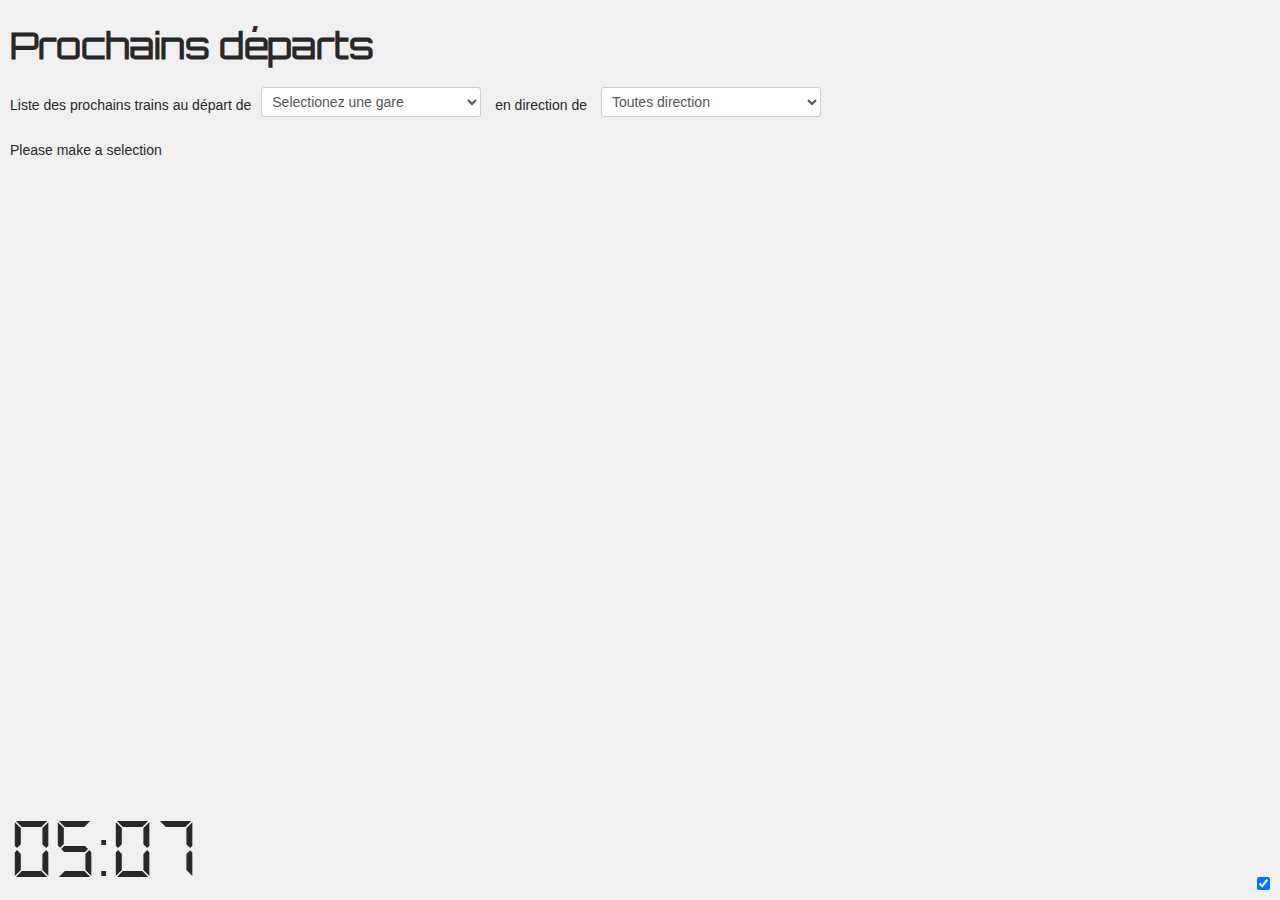
<file: index.htm>
<!DOCTYPE html>
<!--[if lt IE 7]>      <html class="no-js lt-ie9 lt-ie8 lt-ie7"> <![endif]-->
<!--[if IE 7]>         <html class="no-js lt-ie9 lt-ie8"> <![endif]-->
<!--[if IE 8]>         <html class="no-js lt-ie9"> <![endif]-->
<!--[if gt IE 8]><!--> <html class="no-js"> <!--<![endif]-->
<head>
    <meta charset="utf-8">
    <meta http-equiv="X-UA-Compatible" content="IE=edge,chrome=1">
    <title>Prochains Départs</title>
    <meta name="description" content="">
    <meta name="viewport" content="width=device-width">

    <link rel="stylesheet" href="assets/css/bootstrap.min.css">
    <link rel="stylesheet" href="assets/css/bootstrap-responsive.min.css">
    <link rel="stylesheet" href="assets/css/main.css">
    <link rel="stylesheet" href="assets/css/default.css">
    <link rel="stylesheet" href="assets/css/digitalClock.css">

    <script src="assets/js/vendor/modernizr-2.6.1-respond-1.1.0.min.js"></script>
</head>
<body class="">
<!--[if lt IE 9]>
<p class="chromeframe">You are using an outdated browser. <a href="http://browsehappy.com/">Upgrade your browser today</a> or <a href="http://www.google.com/chromeframe/?redirect=true">install Google Chrome Frame</a> to better experience this site.</p>
<![endif]-->
<div class="row-fluid">
    <div class="span12 mainTitle"><h1>Prochains départs</h1></div>
</div>
<div id="mainView"></div>

<div class="logger" style="display:none;">
    <ul>
    </ul>
</div>


<script src="assets/js/libs/jQuery.js"></script>

<script src="assets/js/vendor/bootstrap.min.js"></script>
<script src="assets/js/plugins.js"></script>
<script src="assets/js/main.js"></script>

<script>
    function log(text){
        var date = new Date();
        var line = '<span class="time">'+date.toString()+'</span><span class="log">'+text+'</span>' ;
        var el = document.createElement('li');
        el.innerHTML = line ;

        $('.logger').first().find('ul').prepend(el)
    }
    log('Logger start')

</script>
<script src="assets/js/libs/u.js"></script>
<script src="assets/js/libs/backBone.js"></script>
<script src="assets/js/libs/uniqid.js"></script>
<script src="assets/js/app.js"></script>

<script>
    var _gaq=[['_setAccount','##UA##'],['_trackPageview']];
    (function(d,t){var g=d.createElement(t),s=d.getElementsByTagName(t)[0];
        g.src=('https:'==location.protocol?'//ssl':'//www')+'.google-analytics.com/ga.js';
        s.parentNode.insertBefore(g,s)}(document,'script'));
</script>
</body>
</html>
</file>
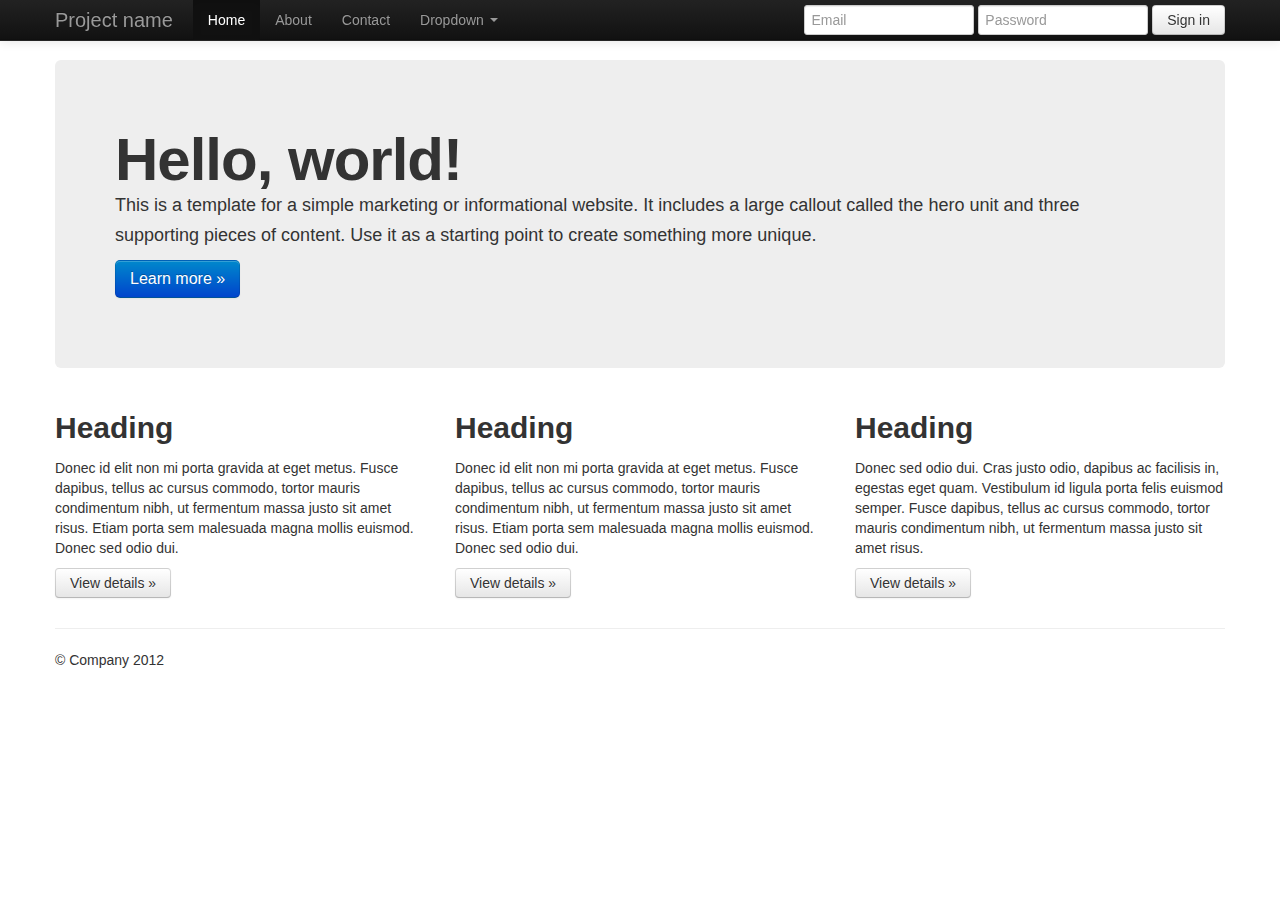
<file: assets/index.html>
<!DOCTYPE html>
<!--[if lt IE 7]>      <html class="no-js lt-ie9 lt-ie8 lt-ie7"> <![endif]-->
<!--[if IE 7]>         <html class="no-js lt-ie9 lt-ie8"> <![endif]-->
<!--[if IE 8]>         <html class="no-js lt-ie9"> <![endif]-->
<!--[if gt IE 8]><!--> <html class="no-js"> <!--<![endif]-->
    <head>
        <meta charset="utf-8">
        <meta http-equiv="X-UA-Compatible" content="IE=edge,chrome=1">
        <title></title>
        <meta name="description" content="">
        <meta name="viewport" content="width=device-width">

        <link rel="stylesheet" href="css/bootstrap.min.css">
        <style>
            body {
                padding-top: 60px;
                padding-bottom: 40px;
            }
        </style>
        <link rel="stylesheet" href="css/bootstrap-responsive.min.css">
        <link rel="stylesheet" href="css/main.css">

        <script src="js/vendor/modernizr-2.6.1-respond-1.1.0.min.js"></script>
    </head>
    <body>
        <!--[if lt IE 7]>
            <p class="chromeframe">You are using an outdated browser. <a href="http://browsehappy.com/">Upgrade your browser today</a> or <a href="http://www.google.com/chromeframe/?redirect=true">install Google Chrome Frame</a> to better experience this site.</p>
        <![endif]-->

        <!-- This code is taken from http://twitter.github.com/bootstrap/examples/hero.html -->

        <div class="navbar navbar-inverse navbar-fixed-top">
            <div class="navbar-inner">
                <div class="container">
                    <a class="btn btn-navbar" data-toggle="collapse" data-target=".nav-collapse">
                        <span class="icon-bar"></span>
                        <span class="icon-bar"></span>
                        <span class="icon-bar"></span>
                    </a>
                    <a class="brand" href="#">Project name</a>
                    <div class="nav-collapse collapse">
                        <ul class="nav">
                            <li class="active"><a href="#">Home</a></li>
                            <li><a href="#about">About</a></li>
                            <li><a href="#contact">Contact</a></li>
                            <li class="dropdown">
                                <a href="#" class="dropdown-toggle" data-toggle="dropdown">Dropdown <b class="caret"></b></a>
                                <ul class="dropdown-menu">
                                    <li><a href="#">Action</a></li>
                                    <li><a href="#">Another action</a></li>
                                    <li><a href="#">Something else here</a></li>
                                    <li class="divider"></li>
                                    <li class="nav-header">Nav header</li>
                                    <li><a href="#">Separated link</a></li>
                                    <li><a href="#">One more separated link</a></li>
                                </ul>
                            </li>
                        </ul>
                        <form class="navbar-form pull-right">
                            <input class="span2" type="text" placeholder="Email">
                            <input class="span2" type="password" placeholder="Password">
                            <button type="submit" class="btn">Sign in</button>
                        </form>
                    </div><!--/.nav-collapse -->
                </div>
            </div>
        </div>

        <div class="container">

            <!-- Main hero unit for a primary marketing message or call to action -->
            <div class="hero-unit">
                <h1>Hello, world!</h1>
                <p>This is a template for a simple marketing or informational website. It includes a large callout called the hero unit and three supporting pieces of content. Use it as a starting point to create something more unique.</p>
                <p><a class="btn btn-primary btn-large">Learn more &raquo;</a></p>
            </div>

            <!-- Example row of columns -->
            <div class="row">
                <div class="span4">
                    <h2>Heading</h2>
                    <p>Donec id elit non mi porta gravida at eget metus. Fusce dapibus, tellus ac cursus commodo, tortor mauris condimentum nibh, ut fermentum massa justo sit amet risus. Etiam porta sem malesuada magna mollis euismod. Donec sed odio dui. </p>
                    <p><a class="btn" href="#">View details &raquo;</a></p>
                </div>
                <div class="span4">
                    <h2>Heading</h2>
                    <p>Donec id elit non mi porta gravida at eget metus. Fusce dapibus, tellus ac cursus commodo, tortor mauris condimentum nibh, ut fermentum massa justo sit amet risus. Etiam porta sem malesuada magna mollis euismod. Donec sed odio dui. </p>
                    <p><a class="btn" href="#">View details &raquo;</a></p>
               </div>
                <div class="span4">
                    <h2>Heading</h2>
                    <p>Donec sed odio dui. Cras justo odio, dapibus ac facilisis in, egestas eget quam. Vestibulum id ligula porta felis euismod semper. Fusce dapibus, tellus ac cursus commodo, tortor mauris condimentum nibh, ut fermentum massa justo sit amet risus.</p>
                    <p><a class="btn" href="#">View details &raquo;</a></p>
                </div>
            </div>

            <hr>

            <footer>
                <p>&copy; Company 2012</p>
            </footer>

        </div> <!-- /container -->

        <script src="//ajax.googleapis.com/ajax/libs/jquery/1.8.2/jquery.min.js"></script>
        <script>window.jQuery || document.write('<script src="js/vendor/jquery-1.8.2.min.js"><\/script>')</script>

        <script src="js/vendor/bootstrap.min.js"></script>

        <script src="js/plugins.js"></script>
        <script src="js/main.js"></script>

        <script>
            var _gaq=[['_setAccount','UA-XXXXX-X'],['_trackPageview']];
            (function(d,t){var g=d.createElement(t),s=d.getElementsByTagName(t)[0];
            g.src=('https:'==location.protocol?'//ssl':'//www')+'.google-analytics.com/ga.js';
            s.parentNode.insertBefore(g,s)}(document,'script'));
        </script>
    </body>
</html>
</file>
<file: assets/css/main.css>
/* ==========================================================================
   Author's custom styles
   ========================================================================== */
</file>
<file: assets/css/default.css>
/*@import url(http://fonts.googleapis.com/css?family=Source+Sans+Pro:300,400,600); /*'Source Sans Pro'*/
/*@import url(http://fonts.googleapis.com/css?family=Orbitron);/*Orbitron*/

body{
    padding-top: 10px;
    padding-bottom: 40px;
    margin: 10px;
    margin-right:13px;
    background-color: #f0f0f0 ;
    color:#292728;
    overflow: hidden;
    -webkit-user-select:none;
    -webkit-text-size-adjust:none;
}

body.dark{
    color:#f0f0f0;
    background-color:#292728;
}
.mainTitle{
    font-family: 'Orbitron';
}

/* Let's get this party started */
::-webkit-scrollbar {
    width: 5px;
}

/* Track */
::-webkit-scrollbar-track {
    background-color: rgba(0,0,0,0);
    border-radius: 10px;
}
/* Handle */
::-webkit-scrollbar-thumb {
    -webkit-border-radius: 10px;
    border-radius: 10px;
    background: rgba(240,240,240,0.1);
}
::-webkit-scrollbar-thumb:window-inactive {
    background: rgba(240,240,240,0.1);
}

.trainList{
    overflow-y:auto;
    overflow-x:hidden;
    padding-right:2px;
    max-height:415px;
    z-index:10;
    padding-bottom:10px;
    padding-top:10px;

    /*W8 metro */
    -ms-overflow-style:-ms-autohiding-scrollbar;
}
.trainList:after,
.trainList:before{
    content:' ';
    display:block;
    position:absolute;
    display:block;
    height:10px;
    width:100%;
    left:0;
    z-index:11;
}

.trainList:after{
    margin-top:415px;
}
.trainList:before{
    margin-top:-10px;
}

body.dark .trainList:after{
    background: -moz-linear-gradient(top,  rgba(41,39,40,0) 0%, rgba(41,39,40,1) 100%); /* FF3.6+ */
    background: -webkit-gradient(linear, left top, left bottom, color-stop(0%,rgba(41,39,40,0)), color-stop(100%,rgba(41,39,40,1))); /* Chrome,Safari4+ */
    background: -webkit-linear-gradient(top,  rgba(41,39,40,0) 0%,rgba(41,39,40,1) 100%); /* Chrome10+,Safari5.1+ */
    background: -o-linear-gradient(top,  rgba(41,39,40,0) 0%,rgba(41,39,40,1) 100%); /* Opera 11.10+ */
    background: -ms-linear-gradient(top,  rgba(41,39,40,0) 0%,rgba(41,39,40,1) 100%); /* IE10+ */
    background: linear-gradient(to bottom,  rgba(41,39,40,0) 0%,rgba(41,39,40,1) 100%); /* W3C */
    filter: progid:DXImageTransform.Microsoft.gradient( startColorstr='#00292728', endColorstr='#292728',GradientType=0 ); /* IE6-9 */
}
body.dark .trainList:before{
    background: -moz-linear-gradient(top,  rgba(41,39,40,1) 0%, rgba(41,39,40,0) 99%, rgba(41,39,40,0) 100%); /* FF3.6+ */
    background: -webkit-gradient(linear, left top, left bottom, color-stop(0%,rgba(41,39,40,1)), color-stop(99%,rgba(41,39,40,0)), color-stop(100%,rgba(41,39,40,0))); /* Chrome,Safari4+ */
    background: -webkit-linear-gradient(top,  rgba(41,39,40,1) 0%,rgba(41,39,40,0) 99%,rgba(41,39,40,0) 100%); /* Chrome10+,Safari5.1+ */
    background: -o-linear-gradient(top,  rgba(41,39,40,1) 0%,rgba(41,39,40,0) 99%,rgba(41,39,40,0) 100%); /* Opera 11.10+ */
    background: -ms-linear-gradient(top,  rgba(41,39,40,1) 0%,rgba(41,39,40,0) 99%,rgba(41,39,40,0) 100%); /* IE10+ */
    background: linear-gradient(to bottom,  rgba(41,39,40,1) 0%,rgba(41,39,40,0) 99%,rgba(41,39,40,0) 100%); /* W3C */
    filter: progid:DXImageTransform.Microsoft.gradient( startColorstr='#292728', endColorstr='#00292728',GradientType=0 ); /* IE6-9 */
}

.trainList:after{
    background: -moz-linear-gradient(top,  rgba(240,240,240,0) 0%, rgba(240,240,240,1) 100%); /* FF3.6+ */
    background: -webkit-gradient(linear, left top, left bottom, color-stop(0%,rgba(240,240,240,0)), color-stop(100%,rgba(240,240,240,1))); /* Chrome,Safari4+ */
    background: -webkit-linear-gradient(top,  rgba(240,240,240,0) 0%,rgba(240,240,240,1) 100%); /* Chrome10+,Safari5.1+ */
    background: -o-linear-gradient(top,  rgba(240,240,240,0) 0%,rgba(240,240,240,1) 100%); /* Opera 11.10+ */
    background: -ms-linear-gradient(top,  rgba(240,240,240,0) 0%,rgba(240,240,240,1) 100%); /* IE10+ */
    background: linear-gradient(to bottom,  rgba(240,240,240,0) 0%,rgba(240,240,240,1) 100%); /* W3C */
    filter: progid:DXImageTransform.Microsoft.gradient( startColorstr='#00f0f0f0', endColorstr='#f0f0f0',GradientType=0 ); /* IE6-9 */
}
.trainList:before{
    background: -moz-linear-gradient(top,  rgba(240,240,240,1) 0%, rgba(240,240,240,0) 99%, rgba(240,240,240,0) 100%); /* FF3.6+ */
    background: -webkit-gradient(linear, left top, left bottom, color-stop(0%,rgba(240,240,240,1)), color-stop(99%,rgba(240,240,240,0)), color-stop(100%,rgba(240,240,240,0))); /* Chrome,Safari4+ */
    background: -webkit-linear-gradient(top,  rgba(240,240,240,1) 0%,rgba(240,240,240,0) 99%,rgba(240,240,240,0) 100%); /* Chrome10+,Safari5.1+ */
    background: -o-linear-gradient(top,  rgba(240,240,240,1) 0%,rgba(240,240,240,0) 99%,rgba(240,240,240,0) 100%); /* Opera 11.10+ */
    background: -ms-linear-gradient(top,  rgba(240,240,240,1) 0%,rgba(240,240,240,0) 99%,rgba(240,240,240,0) 100%); /* IE10+ */
    background: linear-gradient(to bottom,  rgba(240,240,240,1) 0%,rgba(240,240,240,0) 99%,rgba(240,240,240,0) 100%); /* W3C */
    filter: progid:DXImageTransform.Microsoft.gradient( startColorstr='#f0f0f0', endColorstr='#00f0f0f0',GradientType=0 ); /* IE6-9 */

}

.selectorLine{
    line-height: 50px;
}
.selectorLine h2,.selectorLine h1,.selectorLine h3,.selectorLine h4,.selectorLine h5{
    display:inline-block;
    margin-left: 10px;
    margin-right : 10px;
    font-weight: normal;
}
.selectorLine h5:first-of-type,.selectorLine h4:first-of-type,.selectorLine h3:first-of-type,.selectorLine h2:first-of-type,.selectorLine h1:first-of-type{
    margin-left: 0;
}



.row-fluid.trainLine [class*="span"]{
    min-height: 0;
    height:100%;
}
.trainLine{
    border: 1px solid rgba(0,0,0,0.3);
    margin-bottom: 5px;
    background-image: url("../img/smallBlue.png");
    color:#000 ;
    overflow: hidden;
}
body.dark .trainLine{
    border: 1px solid rgba(255,255,255,0.5);
}

body .trainLine.removed{
    animation-name: trainLineRemoving;
    animation-duration: 2s;
    animation-iteration-count: infinite;
    animation-direction: alternate;
    animation-timing-function: ease-in-out;

    -webkit-animation-name: trainLineRemoving;
    -webkit-animation-duration: 2s;
    -webkit-animation-iteration-count: infinite;
    -webkit-animation-direction: alternate;
    -webkit-animation-timing-function: ease-in-out;

    -moz-animation-name: trainLineRemoving;
    -moz-animation-duration: 2s;
    -moz-animation-iteration-count: infinite;
    -moz-animation-direction: alternate;
    -moz-animation-timing-function: ease-in-out;

    -o-animation-name: trainLineRemoving;
    -o-animation-duration: 2s;
    -o-animation-iteration-count: infinite;
    -o-animation-direction: alternate;
    -o-animation-timing-function: ease-in-out;


}

body .trainLine.removed.realy{

    transition-property: all;
    transition-duration: 500ms;
    transition-timing-fonction: ease-in-out;

    -moz-transition-property: all;
    -moz-transition-duration: 500ms;
    -moz-transition-timing-fonction: ease-in-out;

    -o-transition-property: all;
    -o-transition-duration: 500ms;
    -o-transition-timing-fonction: ease-in-out;

    -webkit-transition-property: all;
    -webkit-transition-duration: 500ms;
    -webkit-transition-timing-fonction: ease-in-out;

    -o-animation : none ;
    -webkit-animation : none ;
    -moz-animation : none ;
    animation : none ;

    margin-top:-1.2em;
    margin-bottom:0;
    border-top:0;
    border-bottom:0;
    opacity:0;

}
@-webkit-keyframes trainLineRemoving {
	0%   {
	    opacity: 1;
	}
	50%   {
	    opacity: 0.3;
	 }
	100% {
	    opacity: 1;
	}
}
@-o-keyframes trainLineRemoving {
	0%   {
	    opacity: 1;
	}
	50%   {
	    opacity: 0.3;
	 }
	100% {
	    opacity: 1;
	}
}
@-moz-keyframes trainLineRemoving {
	0%   {
	    opacity: 1;
	}
	50%   {
	    opacity: 0.3;
	 }
	100% {
	    opacity: 1;
	}
}
@keyframes trainLineRemoving {
	0%   {
	    opacity: 1;
	}
	50%   {
	    opacity: 0.3;
	 }
	100% {
	    opacity: 1;
	}
}



.trainLine .trainCode{
    background-image: url("../img/miniprevtitle.gif");
    color:#fff ;
    background-size : auto 100% ;
    text-align: left;
    padding-left: 5px;
    background-position: 100% 0;
    font-weight: 400;
    background-repeat: no-repeat;
}
.trainLine.hasMention{
    background-image: url("../img/smallOrange.png");
}
.trainLine.hasMention .trainCode{
    background-position: 0 100%;
}
.trainLine .trainMention{
    text-align: center;
    margin-left:0;
    margin-right: 33px;
    font-weight: 300;
}
.trainLine.hasMention .trainMention{
    background-image: url("../img/miniprevtitle.gif");
    color:#fff ;
    background-size : auto 100% ;
    background-position: 100% 0;
    background-repeat: no-repeat;
    font-weight: 400;
}

/*DEFINE SIZE */
.trainLine{
    font-family: 'Source Sans Pro';
    font-size:  2em;
    height:1.2em;
    line-height: 1.2em;
    font-weight: 400;
}



#mainView .digitalClock{
    position:fixed;
    z-index:20;
    bottom:0;
    left:10px;
    font-size: 2.5em;
    line-height: 1em;
    background-color : #f0f0f0 ;

    -moz-box-shadow: 0px 0px 10px 10px #f0f0f0;
    -webkit-box-shadow: 0px 0px 10px 10px #f0f0f0;
    -o-box-shadow: 0px 0px 10px 10px #f0f0f0;
    box-shadow: 0px 0px 10px 10px #f0f0f0;
    filter:progid:DXImageTransform.Microsoft.Shadow(color=#f0f0f0, Direction=NaN, Strength=10);
    -moz-border-top-right-radius: 10px;
    -webkit-border-top-right-radius: 10px;
    border-top-right-radius: 10px;
}
.dark #mainView .digitalClock{
    background-color : #292728 ;
    -moz-box-shadow: 0px 0px 10px 10px #292728;
    -webkit-box-shadow: 0px 0px 10px 10px #292728;
    -o-box-shadow: 0px 0px 10px 10px #292728;
    box-shadow: 0px 0px 10px 10px #292728;
    filter:progid:DXImageTransform.Microsoft.Shadow(color=#292728, Direction=NaN, Strength=10);
    -moz-border-top-right-radius: 10px;
    -webkit-border-top-right-radius: 10px;
    border-top-right-radius: 10px;
}
.clockRight #mainView .digitalClock{
    right:-10px;
    left:auto;
}
.clocktTop #mainView .digitalClock{
    top:10px;
    bottom:auto;
}



#mainView .digitalClock:after{
    background: -moz-linear-gradient(left,  rgba(240,240,240,1) 0%, rgba(240,240,240,1) 4%, rgba(240,240,240,0) 100%); /* FF3.6+ */
    background: -webkit-gradient(linear, left top, right top, color-stop(0%,rgba(240,240,240,1)), color-stop(4%,rgba(240,240,240,1)), color-stop(100%,rgba(240,240,240,0))); /* Chrome,Safari4+ */
    background: -webkit-linear-gradient(left,  rgba(240,240,240,1) 0%,rgba(240,240,240,1) 4%,rgba(240,240,240,0) 100%); /* Chrome10+,Safari5.1+ */
    background: -o-linear-gradient(left,  rgba(240,240,240,1) 0%,rgba(240,240,240,1) 4%,rgba(240,240,240,0) 100%); /* Opera 11.10+ */
    background: -ms-linear-gradient(left,  rgba(240,240,240,1) 0%,rgba(240,240,240,1) 4%,rgba(240,240,240,0) 100%); /* IE10+ */
    background: linear-gradient(to right,  rgba(240,240,240,1) 0%,rgba(240,240,240,1) 4%,rgba(240,240,240,0) 100%); /* W3C */
    filter: progid:DXImageTransform.Microsoft.gradient( startColorstr='#f0f0f0', endColorstr='#00f0f0f0',GradientType=1 ); /* IE6-9 */
}


@font-face {
    font-family: 'Source Sans Pro';
    font-style: normal;
    font-weight: 300;
    src: url(fonts/toadOcfmlt9b38dHJxOBGBlTL9oEQvYTI0YAW1-Ysv0.eot);
    src: local('Source Sans Pro Light'), local('SourceSansPro-Light'), url(fonts/toadOcfmlt9b38dHJxOBGBlTL9oEQvYTI0YAW1-Ysv0.eot) format('embedded-opentype'), url(fonts/toadOcfmlt9b38dHJxOBGNbE_oMaV8t2eFeISPpzbdE.woff) format('woff');
}
@font-face {
    font-family: 'Source Sans Pro';
    font-style: normal;
    font-weight: 400;
    src: url(fonts/ODelI1aHBYDBqgeIAH2zlN0tugusXa58UbOrParLRF0.eot);
    src: local('Source Sans Pro'), local('SourceSansPro-Regular'), url(fonts/ODelI1aHBYDBqgeIAH2zlN0tugusXa58UbOrParLRF0.eot) format('embedded-opentype'), url(fonts/ODelI1aHBYDBqgeIAH2zlBM0YzuT7MdOe03otPbuUS0.woff) format('woff');
}
@font-face {
    font-family: 'Source Sans Pro';
    font-style: normal;
    font-weight: 600;
    src: url(fonts/toadOcfmlt9b38dHJxOBGNanmHNzStikJN_FjplbBik.eot);
    src: local('Source Sans Pro Semibold'), local('SourceSansPro-Semibold'), url(fonts/toadOcfmlt9b38dHJxOBGNanmHNzStikJN_FjplbBik.eot) format('embedded-opentype'), url(fonts/toadOcfmlt9b38dHJxOBGJ6-ys_j0H4QL65VLqzI3wI.woff) format('woff');
}

@font-face {
    font-family: 'Orbitron';
    font-style: normal;
    src: url(fonts/qhIa0Jl7ziRjUBxIWMni1_esZW2xOQ-xsNqO47m55DA.eot);
    src: local('Orbitron-Light'), local('Orbitron-Regular'), url(fonts/qhIa0Jl7ziRjUBxIWMni1_esZW2xOQ-xsNqO47m55DA.eot) format('embedded-opentype'), url(fonts/94ug0rEgQO_WuI_xKJMFc_esZW2xOQ-xsNqO47m55DA.woff) format('woff');
}

/**/
/*
@font-face{
    font-family: "PRINC";
    src: url('http://www.fontsforweb.com/public/fonts/494/PRINC.eot');
    src: local("Print Clearly"), url('http://www.fontsforweb.com/public/fonts/494/PRINC.ttf') format("truetype");
}
@font-face{
    font-family: "gillsans";
    src: url('http://www.fontsforweb.com/public/fonts/1311/gillsans.eot');
    src: local("GillSans"), url('http://www.fontsforweb.com/public/fonts/1311/gillsans.ttf') format("truetype");
}
@font-face{
    font-family: "myriadprocond";
    src: url('http://www.fontsforweb.com/public/fonts/1328/myriadprocond.eot');
    src: local("MyriadPro-Cond"), url('http://www.fontsforweb.com/public/fonts/1328/myriadprocond.ttf') format("truetype");
}
@font-face{
    font-family: "SansationLight";
    src: url('http://www.fontsforweb.com/public/fonts/423/SansationLight.eot');
    src: local("Sansation Light"), url('http://www.fontsforweb.com/public/fonts/423/SansationLight.ttf') format("truetype");
}
@font-face{
    font-family: "CaviarDreamsBold";
    src: url('http://www.fontsforweb.com/public/fonts/1189/CaviarDreamsBold.eot');
    src: local("Caviar Dreams Bold"), url('http://www.fontsforweb.com/public/fonts/1189/CaviarDreamsBold.ttf') format("truetype");
}
@font-face{
    font-family: "AllerRg";
    src: url('http://www.fontsforweb.com/public/fonts/1171/AllerRg.eot');
    src: local("Aller"), url('http://www.fontsforweb.com/public/fonts/1171/AllerRg.ttf') format("truetype");
}
@font-face{
    font-family: "MuliLight";
    src: url('http://www.fontsforweb.com/public/fonts/1132/MuliLight.eot');
    src: local("Muli Light"), url('http://www.fontsforweb.com/public/fonts/1132/MuliLight.ttf') format("truetype");
}*/

.logger ul,.logger ul li{
    list-style: none;
    margin:0;
    padding:0;
    line-height:9px;
}
.logger .time{
    width:250px;
    display:inline-block;
}

.logger ul li:nth-child(odd){
    background-color:rgba(255,255,255,0.2);
}
.logger{
    padding:3px;
    margin-right:3px;
    z-index: 1000;
    max-height:200px;
    min-height:20px;
    overflow: scroll;
    position:fixed;
    bottom:-15px;
    right:0;
    left:200px;
    background-color:#000000;
    font-size: 8px;
    line-height: 9px;
}

.row-fluid.logger [class*="span"]{
    min-height: 0px;

}


.themeSelector{
    display: block;
    position:fixed;
    right:10px;
    bottom:10px;
    line-height: 20px;
}
</file>
<file: assets/css/digitalClock.css>
﻿
.digitalClock{
    font-family: DSDigital, sans-serif ;
}
/** Options **/
.digitalClock.display24h .ampm{
    display:none;
}
.digitalClock.noMilli .milliseconds{
    display:none;
}
.digitalClock.noSeconds .seconds,.digitalClock.noSeconds .dotsSeconds{
    display:none;
}

/**Structure **/
.digitalClock>div{
    display:inline-block;
    margin:0;
    padding:0;
}

.digitalClock .ampm{
    font-size: 0.5em
}
.digitalClock .milliseconds{
    font-size: 0.2em
}
.digitalClock .dots{
    margin-left:-0.3em;
    margin-right:-0.3em;
}

/** animations **/
.digitalClock .dots{
    animation-name: dotsdots;
    animation-duration: 2s;
    animation-iteration-count: infinite;
    animation-direction: alternate;
    animation-timing-function: ease-in-out;

    -webkit-animation-name: dotsdots;
    -webkit-animation-duration: 2s;
    -webkit-animation-iteration-count: infinite;
    -webkit-animation-direction: alternate;
    -webkit-animation-timing-function: ease-in-out;

    -moz-animation-name: dotsdots;
    -moz-animation-duration: 2s;
    -moz-animation-iteration-count: infinite;
    -moz-animation-direction: alternate;
    -moz-animation-timing-function: ease-in-out;

    -o-animation-name: dotsdots;
    -o-animation-duration: 2s;
    -o-animation-iteration-count: infinite;
    -o-animation-direction: alternate;
    -o-animation-timing-function: ease-in-out;

    font-size:0.8em;
    /*font-family:impact;*/
}
@-webkit-keyframes dotsdots {
	0%   {
	    opacity: 0;
	}
	50%   {
	    opacity: 1;
	 }
	100% {
	    opacity: 0;
	}
}
@-o-keyframes dotsdots {
	0%   {
	    opacity: 0;
	}
	50%   {
	    opacity: 1;
	 }
	100% {
	    opacity: 0;
	}
}
@-moz-keyframes dotsdots {
	0%   {
	    opacity: 0;
	}
	50%   {
	    opacity: 1;
	 }
	100% {
	    opacity: 0;
	}
}
@keyframes  dotsdots {
	0%   {
	    opacity: 0;
	}
	50%   {
	    opacity: 1;
	 }
	100% {
	    opacity: 0;
	}
}

@font-face {
    font-family: "DSDigital";
    src: url('fonts/ds-digi-webfont.eot');
    src: url('fonts/ds-digi-webfont.eot?#iefix') format('embedded-opentype'),
    url('fonts/ds-digi-webfont.woff') format('woff'),
    url('fonts/ds-digi-webfont.ttf') format('truetype'),
    url('fonts/ds-digi-webfont.svg#DS-DigitalNormal') format('svg');
    font-weight: normal;
    font-style: normal;
}
@font-face {
    font-family: 'Digital-7Mono';
    src: url('fonts/digital7/digital-7_mono-webfont.eot');
    src: url('fonts/digital7/digital-7_mono-webfont.eot?#iefix') format('embedded-opentype'),
    url('fonts/digital7/digital-7_mono-webfont.woff') format('woff'),
    url('fonts/digital7/digital-7_mono-webfont.ttf') format('truetype'),
    url('fonts/digital7/digital-7_mono-webfont.svg#Digital-7Mono') format('svg');
    font-weight: normal;
    font-style: normal;
}
</file>
